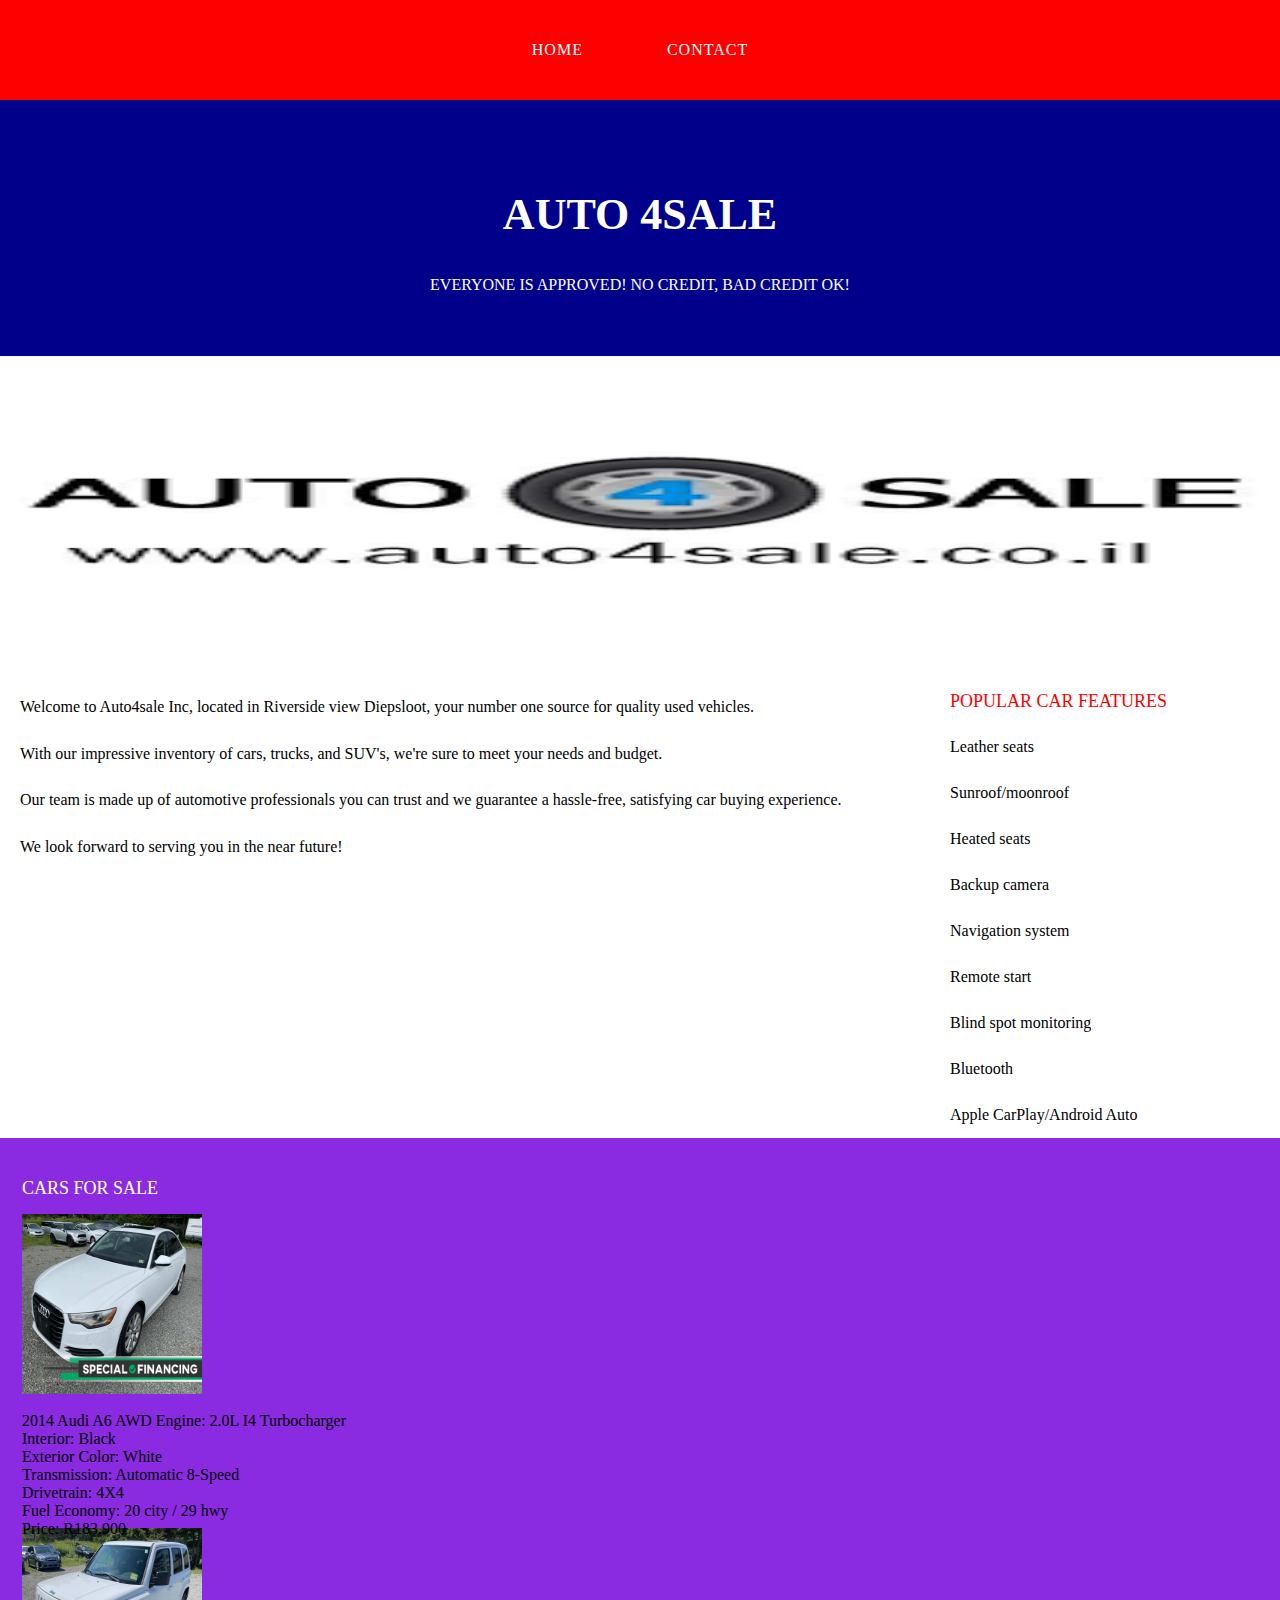
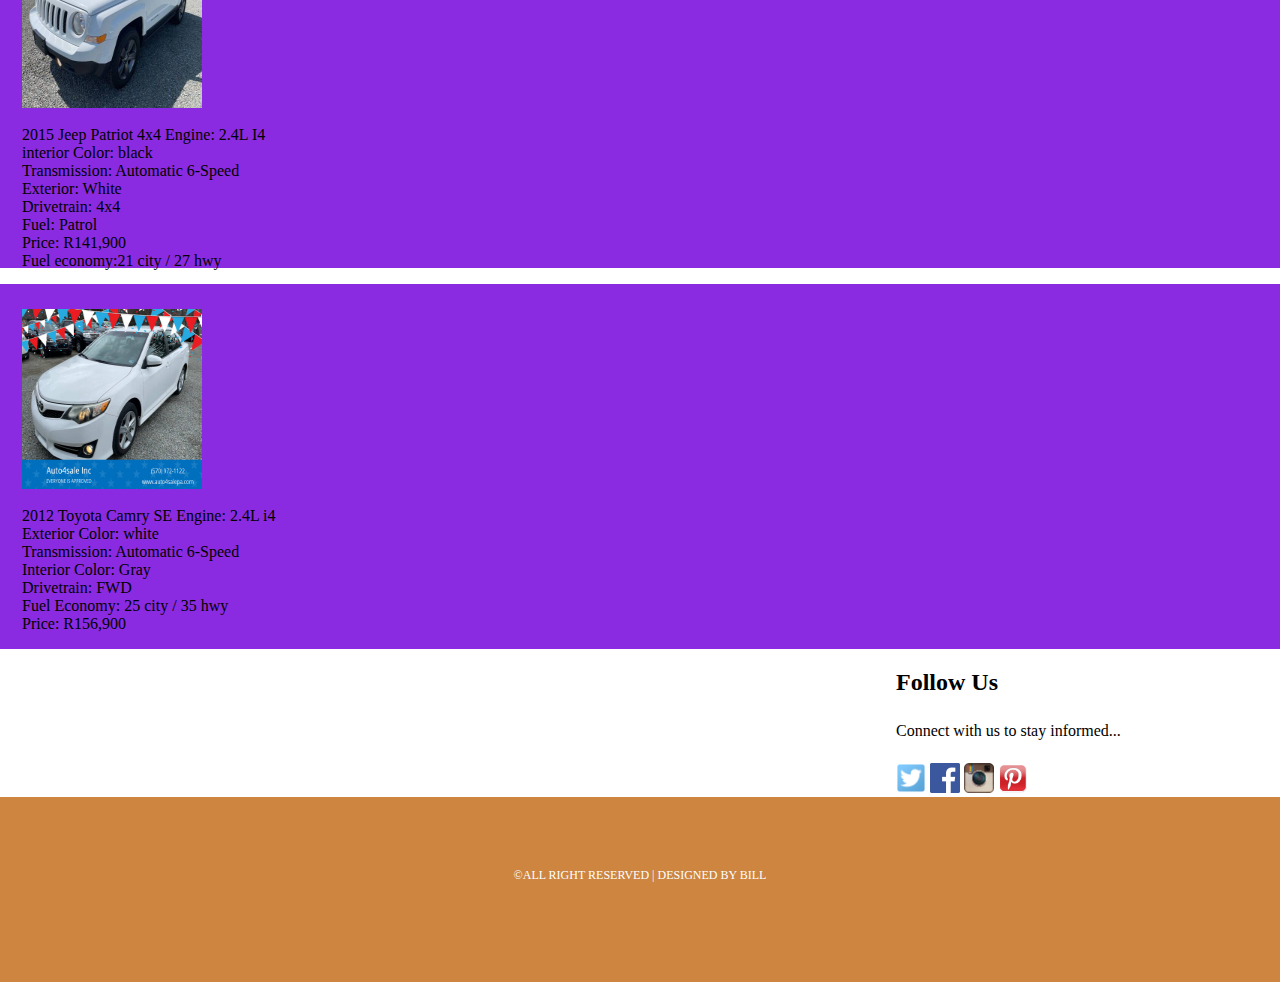
<file: index.html>
<!DOCTYPE html>
<html>
    <head>
        <title>Auto 4Sale</title>
        <link rel="stylesheet" href="style.css" />
        
    </head>
    <body>
        <div id="menu">
            <ul>
                <li><a href="#">Home</a></li>
                <li><a href="contact.html">Contact</a></li>
            </ul>
        </div>

        <div id="header">
            <h1>AUTO 4SALE</h1>
            <P>EVERYONE IS APPROVED! NO CREDIT, BAD CREDIT OK!</P>
        </div>
        <div id="banner">
            <img src="images/Auto4.png"/>
        </div>
        <div id="page">
            <div id="content">
                <p>Welcome to Auto4sale Inc, located in Riverside view Diepsloot,  your number one source for quality used vehicles.</p>
                <p>With our impressive inventory of cars, trucks, and SUV's, we're sure to meet your needs and budget.</p>
                <p>Our team is made up of automotive professionals you can trust and we guarantee a hassle-free, satisfying car buying experience. </p>
                <p>We look forward to serving you in the near future!</p>
            </div>

            <div id="sidebar">
                <h2>Popular car features</h2>
                <ul class="styled">
                    <li>Leather seats</li>
                    <li>Sunroof/moonroof</li>
                    <li>Heated seats</li>
                    <li>Backup camera</li>
                    <li>Navigation system</li>
                    <li>Remote start</li>
                    <li>Blind spot monitoring</li>
                    <li>Bluetooth</li>
                    <li>Apple CarPlay/Android Auto</li>
                    </ul>
                    
            </div>
        </div>
        <div id="footer">
                <h2>Cars for sale</h2>
                <ul class="styled">
                <img src="images/Audi_A6.jpg"/>
                    <li>2014 Audi A6 AWD
                        Engine: 2.0L I4 Turbocharger
                        <br>
                        Interior: Black
                        <br>
                        Exterior Color: White
                        <br>
                        Transmission: Automatic 8-Speed
                        <br>
                        Drivetrain: 4X4
                        <br>
                        Fuel Economy: 20 city / 29 hwy
                        <br>
                        Price: R183,900
                    </li>
                </ul>

            </div>

            <div id="footer">
                <div id="box1">
                    <ul class="styled">
                 <img src="images/2015-jeep-patriot-latitude-4x4-4dr-suv.jpg"/>
                   <li>2015 Jeep Patriot 4x4 
                    Engine: 2.4L I4
                    <br>
                    interior Color: black
                    <br>
                    Transmission: Automatic 6-Speed
                    <br>
                    Exterior: White
                    <br>
                    Drivetrain: 4x4
                    <br>
                    Fuel: Patrol
                    <br>
                    Price: R141,900
                    <br>
                    Fuel economy:21 city / 27 hwy
                    

                   </li> 
                    </ul>
                </div>
            </div>

            <div id="footer">
                <div id="box2">
                    <ul class="styled">
                        <img src="images/2012-toyota-camry-se-4dr-sedan.jpg"/>
                        <li>2012 Toyota Camry SE
                            Engine: 2.4L i4
                            <br>
                            Exterior Color: white
                            <br>
                            Transmission: Automatic 6-Speed
                            <br>
                            Interior Color: Gray
                            <br>
                            Drivetrain: FWD
                            <br>
                            Fuel Economy: 25 city / 35 hwy
                            <br>
                            Price:  R156,900
                        </li>
                    </ul>
                </div>
                </div>
        
            <div id="box3">
                <h2>Follow Us</h2>
                <p>Connect with us to stay informed...</p>
                <a href="#"><img src="images/twitter.png" height="30"/></a>
                <a href="#"><img src="images/facebook.png" height="30"/></a>
                <a href="#"><img src="images/instagram.png" height="30"/></a>
                <a href="#"><img src="images/pinterest.png" height="30"/></a>

            </div>
            
        
        <div id="copyright">
            <p>&copy;All Right Reserved | Designed by Bill</p>
        </div>

    </body>
</html>
</file>
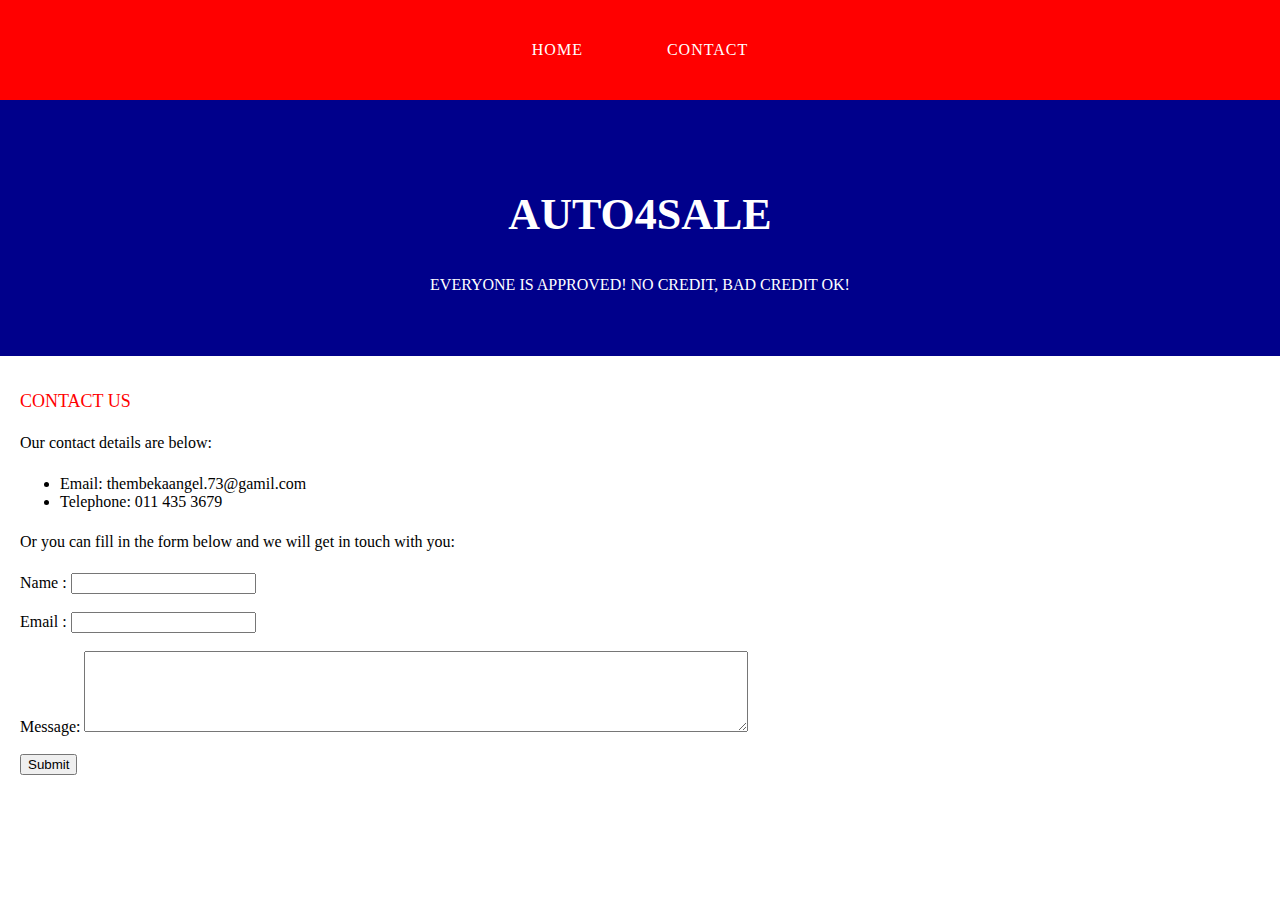
<file: contact.html>
<!DOCTYPE HTML>
<html>
     <head>
        <title>Travel The World</title>
        <link rel="stylesheet" href="style.css" />
    </head>

    <body>
        <div id="menu">
            <ul>
                <li><a href="index.html">Home</a></li>
                <li><a href="#">Contact</a></li>
            </ul>
        </div>

        <div id="header">
            <h1>AUTO4SALE</h1>
            <p>EVERYONE IS APPROVED! NO CREDIT, BAD CREDIT OK!</p>
        </div>
       
        <div id="page">
            <div id="content">
                <h2>Contact Us</h2>
                <p>Our contact details are below:</p>
                <ul class="style1">
                <li>Email: thembekaangel.73@gamil.com</li>
                <li>Telephone: 011 435 3679</li>
                </ul>
                
                <p>Or you can fill in the form below and we will get in touch with you:</p>
                <form>
                Name     : <input type="text" /><br/><br/>
                Email     : <input type="email" /><br/><br/>
                Message: <textarea cols="80" rows="5"></textarea><br/><br/>
                <input type="submit" value="Submit"/>
                </form>

            </div>
</html>
</file>
<file: style.css>
/* *********************************** */
/* Universal styles                    */
/* *********************************** */           
body{
    margin: 0;
    padding: 0;
    background-color: white;
    font-family: 'Raleway, sans-serif';
    font-size: 16px;
    font-weight: 400;
    color: black;
}

p{
    line-height: 190%;
}

a{
    text-decoration: none;
    color: blue;
}

/* *********************************** */
/* Menu                                */
/* *********************************** */

#menu{
    background-color: red;
    height: 100px;
}

#menu ul{
    margin: 0;
    padding: 0;
    list-style-type: none;
    text-align: center;
}

#menu li{
    display: inline-block;

}

#menu a{
    letter-spacing: 1px;
    text-decoration: none;
    text-align: center;
    text-transform: uppercase;
    font-size: 16px;
    line-height: 100px;
    color: #ffffff;

    padding: 0 40px;
    border: none;
    display: block;
}

#menu a:hover{
    background-color: yellowgreen;

}

/* *********************************** */
/* Header                              */
/* *********************************** */

#header{
    padding: 60px 0px 40px 0px;
    background-color: darkblue;
    text-align: center;
}

#header h1{
    letter-spacing: 0.lem;
    font-size: 44px;
    color: white;
}

#header p{
    letter-spacing: lem;
    color: white;
}

/* *********************************** */
/* Banner                              */
/* *********************************** */

#banner{
    height: 300px;
}

#banner img{
    width: 100%;
    height: 300px;
}

/* *********************************** */
/* Page                                */
/* *********************************** */

#page{
    min-height: 400px;
    padding: 20px;
}

#page h2{
    margin-bottom: 12px;
    text-transform: uppercase;
    font-weight: 400;
    font-size: 18px;
    color: red;
}

/* CONTENT */

#content{
    float: left;
    width: 70%;

}

/* SIDEBAR */

#sidebar{
    float: right;
    width:25%;

}

/* Lists */

ul.styled{
    margin: 0;
    padding: 0;
    list-style-type: none;
}

ul.styled li{
    padding: 14px 0px;

    }


/* *********************************** */
/* Footer                              */
/* *********************************** */

#footer{
    width: 100%;
    height: 340px;
    padding-top: 25px;
    padding-left: 22px;
    background-color: blueviolet;
    clear: both;
}

#footer h2{
    font-size: 18px;
    font-weight: 400;
    text-transform: uppercase;
    color: white;

}

#footer img{
    width: 180px;
    height: 180px;
}

#footer p{
    color: purple;
}

#footer a{
    color: brown;
}

#box1{
    float: left;
    width: 30%;
    padding-right: 30px;

}

#box2{
    float: left;
    width: 30%;
    padding-right: 30px;

}

#box3{
    float: right;
    width: 30%;
    padding-left: 30px;
}

/* *********************************** */
/* Copyright                           */
/* *********************************** */

#copyright{
    width: 100%;
    height: 130px;
    text-align: center;
    background-color: peru;
    padding-top: 55px;
    clear: both;

}

#copyright p{
    font-size: 12px;
    letter-spacing: lem;
    text-transform: uppercase;
    color: white;

}
</file>
